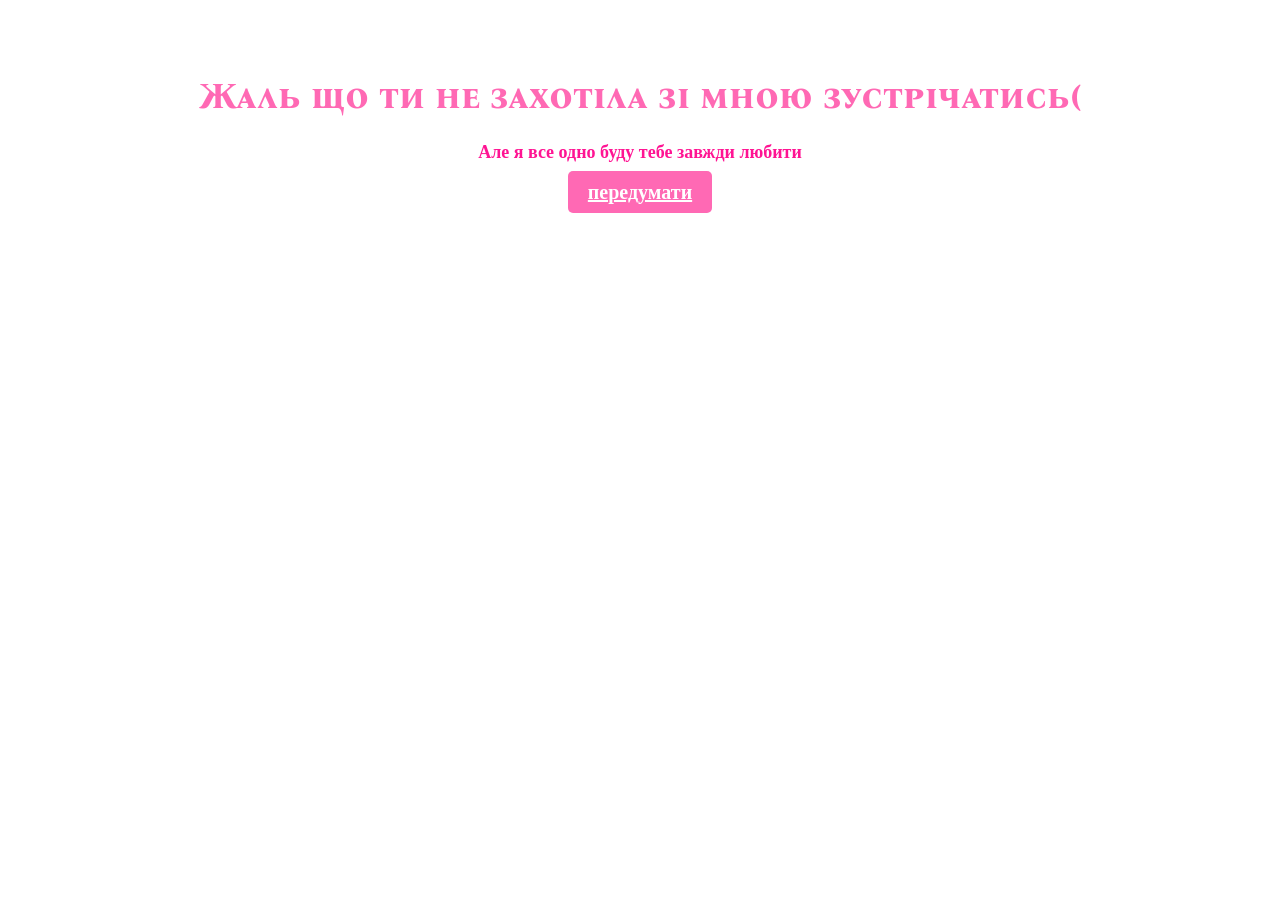
<file: pozdravlenie/sad.html>
<!DOCTYPE html>
<html lang="ru">
<head>
    <meta charset="UTF-8">
    <meta name="viewport" content="width=device-width, initial-scale=1.0">
    <title>Грустная страница</title>
    <link rel="stylesheet" href="styles/style.css">
    <link rel="preconnect" href="https://fonts.googleapis.com">
    <link rel="preconnect" href="https://fonts.gstatic.com" crossorigin>
    <link href="https://fonts.googleapis.com/css2?family=Bona+Nova+SC:ital,wght@0,400;0,700;1,400&display=swap" rel="stylesheet">
</head>
<body>
    <div class="heart-container"></div>
    <div class="container">
        <h1>Жаль що ти не захотіла зі мною зустрічатись(</h1>
        <div class="loveMessage"><p>Але я все одно буду тебе завжди любити</p></div>
        <a class="button" href="index.html">передумати</a>
    </div>

    <script src="scripts/script3.js"></script>
</body>
</html>
</file>
<file: pozdravlenie/styles/style.css>
body {
    margin: 0;
    overflow: hidden;
    text-align: center;
}

.container {
    position: relative;
    z-index: 1;
    color: white;
    padding: 50px;
    font-family: Caveat;
    font-weight: bold;
    font-size: large;
}

h1 {
    color: #ff69b4;
    font-family: Bona Nova SC;
}

.buttons {
    margin-top: 20px;
}

button {
    background-color: #ff69b4;
    color: white;
    border: none;
    padding: 10px 20px;
    font-size: 20px;
    border-radius: 5px;
    cursor: pointer;
    margin: 0 10px;
    transition: background-color 0.3s;
}

button:hover {
    background-color: #ff1493;
    box-shadow: 0 0 20px rgba(0, 123, 255, 0.7), 0 0 30px rgba(0, 123, 255, 0.5);
}

.heart-container {
    position: absolute;
    top: 0;
    left: 0;
    width: 100%;
    height: 100%;
    overflow: hidden;
    z-index: 0;
}

.heart {
    position: absolute;
    top: -50px;
    width: 30px;
    height: 30px;
    background-image: url('heart.png'); 
    background-size: cover;
    animation: fall linear infinite;
}

@keyframes fall {
    0% {
        transform: translateY(0);
    }
    100% {
        transform: translateY(100vh);
    }
}
.loveMessage {
    margin-top: 20px;
    text-align: center;
    color: #ff1493;
    font-family: Caveat;
}
.loveMessageSecond {
    color: #ff1493;
    text-align: center;
    font-family: Caveat;
}
@keyframes blink {
    0%, 100% {
        opacity: 1;
    }
    50% {
        opacity: 0;
    }
}
.loveImpulse {
    animation: blink 2s infinite;
    color: red;
    font-weight: bold;
}
.button {
    background-color: #ff69b4;
    color: white;
    border: none;
    padding: 10px 20px;
    font-size: 20px;
    border-radius: 5px;
    cursor: pointer;
    margin: 0 10px;
}
</file>
